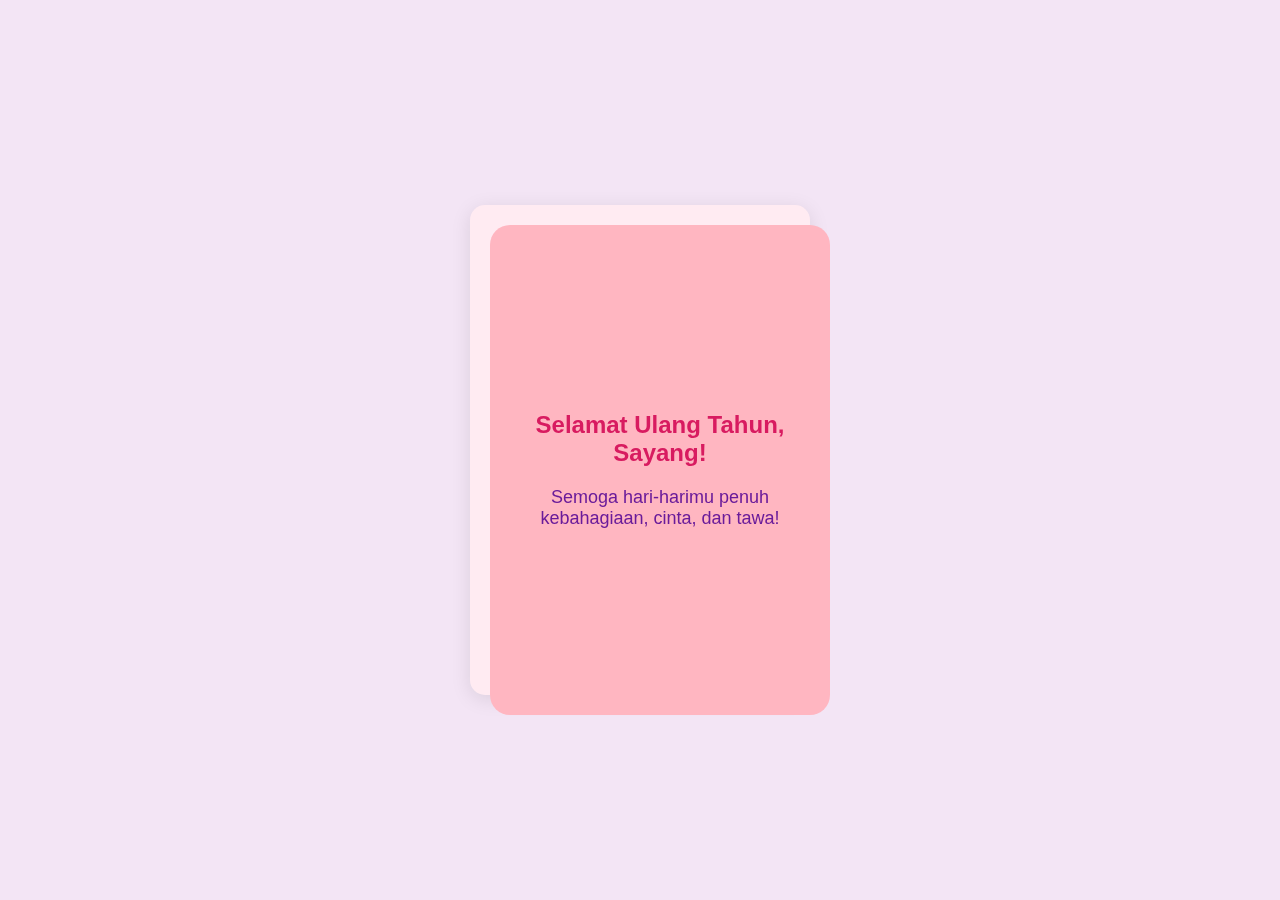
<file: kartu-ucapan.html>
<!DOCTYPE html>
<html lang="id">
<head>
    <meta charset="UTF-8">
    <meta name="viewport" content="width=device-width, initial-scale=1.0">
    <title>Kartu Ucapan</title>
    <link href="https://unpkg.com/aos@2.3.4/dist/aos.css" rel="stylesheet">
    <link rel="stylesheet" href="styles.css"> <!-- Link ke file CSS -->
</head>
<body>

<!-- Halaman Kartu Ucapan -->
<div class="card-container">
    <div class="card" data-aos="flip-left">
        <div class="card-front">
            <h1>Selamat Ulang Tahun, Sayang!</h1>
            <p>Semoga hari-harimu penuh kebahagiaan, cinta, dan tawa!</p>
        </div>
        <div class="card-back">
            <h2>Love you always 💖</h2>
            <p>Setiap detik bersamamu adalah anugerah yang sangat berarti.</p>
            <button class="btn-heart">💘 Cinta Selalu 💘</button>
        </div>
    </div>
</div>

<!-- AOS Script -->
<script src="https://unpkg.com/aos@2.3.4/dist/aos.js"></script>
<script>
    AOS.init({
        duration: 1000,
        once: true
    });
</script>
</body>
</html>
</file>
<file: styles.css>
/* Umum untuk halaman */
body {
    font-family: "Arial", sans-serif;
    background-color: #f3e5f5;
    margin: 0;
    padding: 0;
    display: flex;
    justify-content: center;
    align-items: center;
    height: 100vh;
    overflow: hidden;
}

/* Container untuk kartu */
.card-container {
    display: flex;
    justify-content: center;
    align-items: center;
    padding: 20px;
    background-color: #ffebf2; /* Latar belakang lembut */
    border-radius: 15px;
    box-shadow: 0 4px 20px rgba(0, 0, 0, 0.1);
}

/* Kartu */
.card {
    width: 300px;
    height: 450px;
    perspective: 1000px;
    cursor: pointer;
    transition: transform 0.6s;
}

.card:hover {
    transform: rotateY(180deg); /* Kartu berputar saat dihover */
}

/* Bagian depan kartu */
.card-front,
.card-back {
    width: 100%;
    height: 100%;
    background-color: #ffb6c1;
    border-radius: 20px;
    display: flex;
    justify-content: center;
    align-items: center;
    flex-direction: column;
    position: absolute;
    backface-visibility: hidden;
    padding: 20px;
}

/* Bagian belakang kartu */
.card-back {
    background-color: #f8bbd0;
    transform: rotateY(180deg); /* Membalik bagian belakang kartu */
}

/* Teks di bagian depan dan belakang */
h1, h2 {
    font-size: 24px;
    color: #d81b60;
    text-align: center;
    margin: 10px 0;
}

p {
    font-size: 18px;
    color: #6a1b9a;
    text-align: center;
    margin: 10px 0;
}

/* Tombol */
button {
    background-color: #d81b60;
    color: white;
    border: none;
    padding: 10px 20px;
    font-size: 18px;
    border-radius: 25px;
    cursor: pointer;
    margin-top: 20px;
    transition: background-color 0.3s ease, transform 0.2s ease;
}

button:hover {
    background-color: #c2185b;
    transform: scale(1.1); /* Efek zoom saat hover */
}

/* Animasi Teks untuk Kartu Depan */
@keyframes moveIn {
    0% {
        opacity: 0;
        transform: translateY(20px);
    }
    100% {
        opacity: 1;
        transform: translateY(0);
    }
}

.card-front h1,
.card-front p {
    animation: moveIn 1s ease-out;
}

/* Animasi teks berjalan untuk tombol atau bagian tertentu */
@keyframes scrollText {
    0% {
        transform: translateX(100%);
    }
    100% {
        transform: translateX(-100%);
    }
}

.marquee {
    display: inline-block;
    white-space: nowrap;
    animation: scrollText 10s linear infinite;
}
</file>
